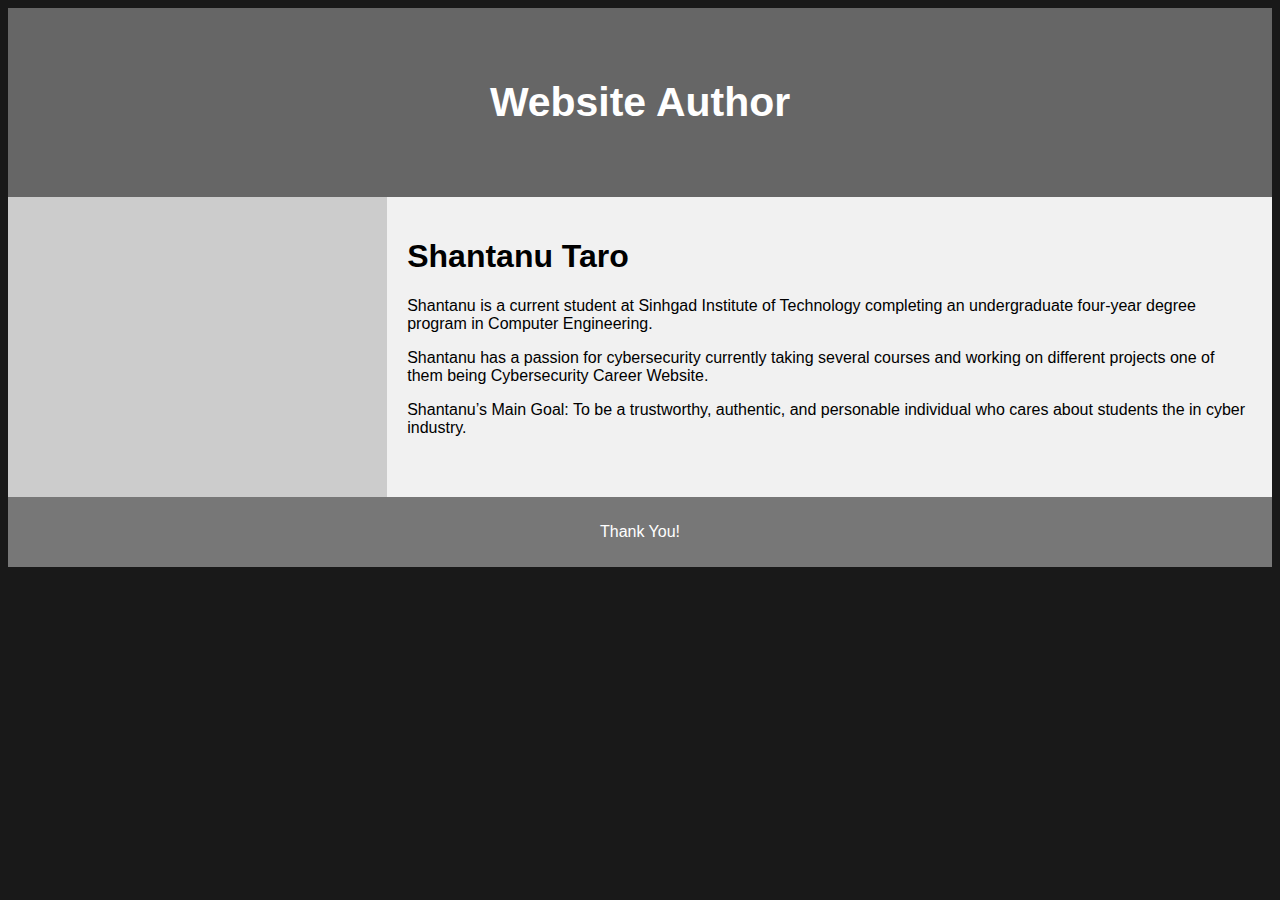
<file: author.html>
<!DOCTYPE html>
<html lang="en">
<head>
<title>CSS Template</title>
<meta charset="utf-8">
<meta name="viewport" content="width=device-width, initial-scale=1">
<style>
* {
  box-sizing: border-box;
}

body {
  font-family: Arial, Helvetica, sans-serif;
}

/* Style the header */
header {
  background-color: #666;
  padding: 30px;
  text-align: center;
  font-size: 35px;
  color: white;
}

/* Create two columns/boxes that floats next to each other */
nav {
  float: left;
  width: 30%;
  height: 300px; /* only for demonstration, should be removed */
  background: #ccc;
  padding: 20px;
}

/* Style the list inside the menu */
nav ul {
  list-style-type: none;
  padding: 0;
}

article {
  float: left;
  padding: 20px;
  width: 70%;
  background-color: #f1f1f1;
  height: 300px; /* only for demonstration, should be removed */
}

/* Clear floats after the columns */
section:after {
  content: "";
  display: table;
  clear: both;
}

/* Style the footer */
footer {
  background-color: #777;
  padding: 10px;
  text-align: center;
  color: white;
}

/* Responsive layout - makes the two columns/boxes stack on top of each other instead of next to each other, on small screens */
@media (max-width: 600px) {
  nav, article {
    width: 100%;
    height: auto;
  }
}
</style>
<style>
body {
  background-color: #191919;
}
</style>
</head>
<body>

<header>
  <h3>Website Author</h3>
</header>

<section>
  <nav>
  
    
  </nav>
  
  <article>
    <h1>Shantanu Taro</h1>
    <p>Shantanu is a current student at Sinhgad Institute of Technology completing an undergraduate four-year degree program in Computer Engineering.</p>
<p>
      Shantanu has a passion for cybersecurity currently taking several courses and working on different projects one of them being Cybersecurity Career Website.  
 </p>
    <p>Shantanu’s Main Goal:  To be a trustworthy, authentic, and personable individual who cares about students the in cyber industry. </p>
  </article>
</section>

<footer>
  <p>Thank You!</p>
</footer>

</body>
</html>
</file>
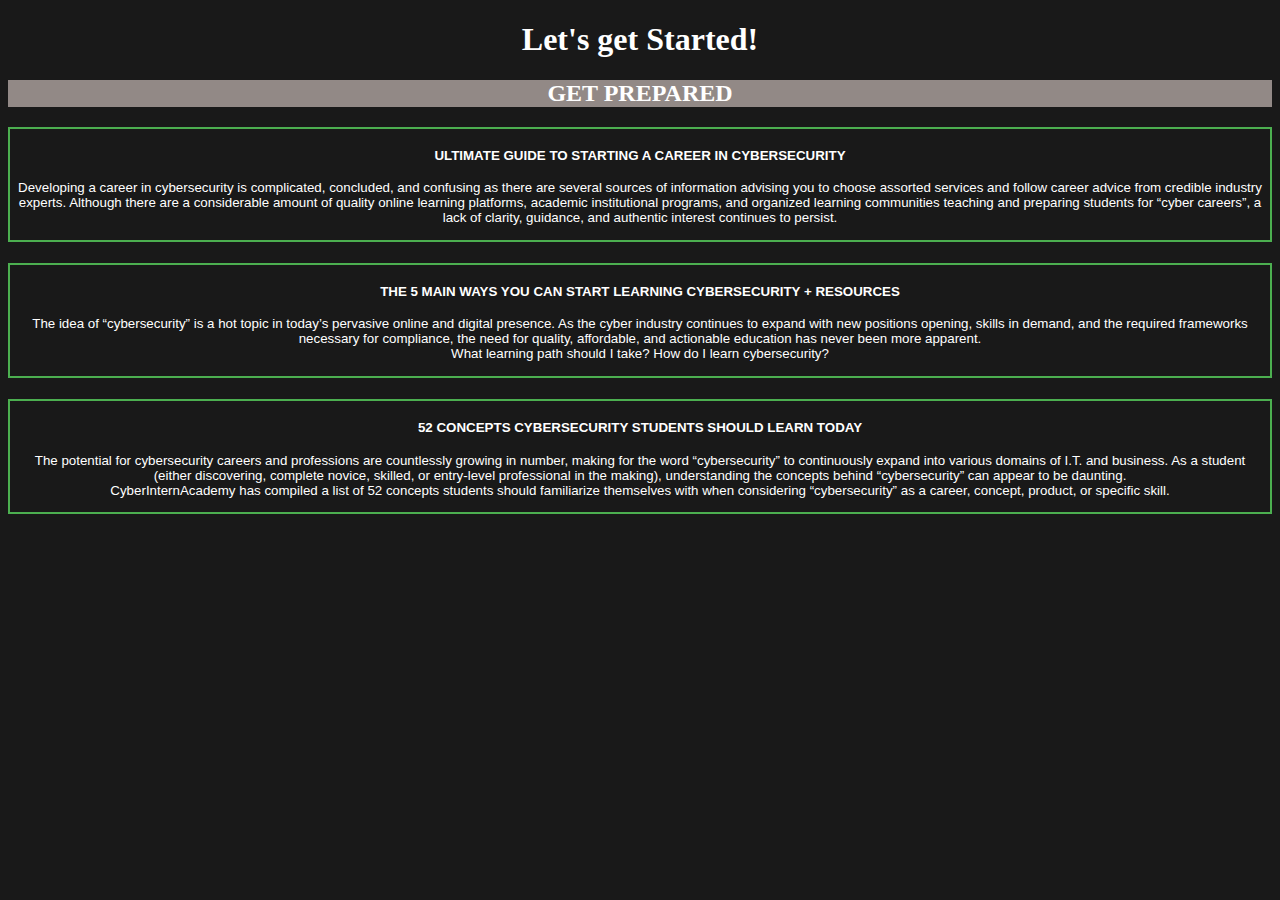
<file: cyber1.html>
<!DOCTYPE html>
<html>
<head>
  <title></title>
  <style>
body {
  background-color: #191919;
}
  .button1 {
  background-color: #191919; 
  color: white; 
  border: 2px solid #4CAF50;
}

.button1:hover {
  background-color: #4CAF50;
  color:#191919 ;
}

</style>
</head>
<body>
  <h1>      </h1>
  <h1>      </h1>

    <h1 align="Middle" style="color: white; ">Let's get Started!</h1>
  <h2 align="Middle" style="color: white; background-color: #928986">GET PREPARED</h2>

<button class="button1"> <h4>ULTIMATE GUIDE TO STARTING A CAREER IN CYBERSECURITY</h4>
<p>Developing a career in cybersecurity is complicated, concluded, and confusing as there are several sources of information advising you to choose assorted services and follow career advice from credible industry experts.  
Although there are a considerable amount of quality online learning platforms, academic institutional programs, and organized learning communities teaching and preparing students for “cyber careers”, a lack of clarity, guidance, and authentic interest continues to persist.</p></button>

<h1>      </h1>
<button class="button1"> <h4>THE 5 MAIN WAYS YOU CAN START LEARNING CYBERSECURITY + RESOURCES</h4>
<p>The idea of “cybersecurity” is a hot topic in today’s pervasive online and digital presence.  As the cyber industry continues to expand with new positions opening, skills in demand, and the required frameworks necessary for compliance, the need for quality, affordable, and actionable education has never been more apparent.<br>
What learning path should I take?  How do I learn cybersecurity?</p></button>

<h1>      </h1>
<button class="button1"> <h4>52 CONCEPTS CYBERSECURITY STUDENTS SHOULD LEARN TODAY</h4>
<p>The potential for cybersecurity careers and professions are countlessly growing in number, making for the word “cybersecurity” to continuously expand into various domains of I.T. and business.
As a student (either discovering, complete novice, skilled, or entry-level professional in the making), understanding the concepts behind “cybersecurity” can appear to be daunting.  <br>
CyberInternAcademy has compiled a list of 52 concepts students should familiarize themselves with when considering “cybersecurity” as a career, concept, product, or specific skill.<br></button>
</body>
</html>
</file>
